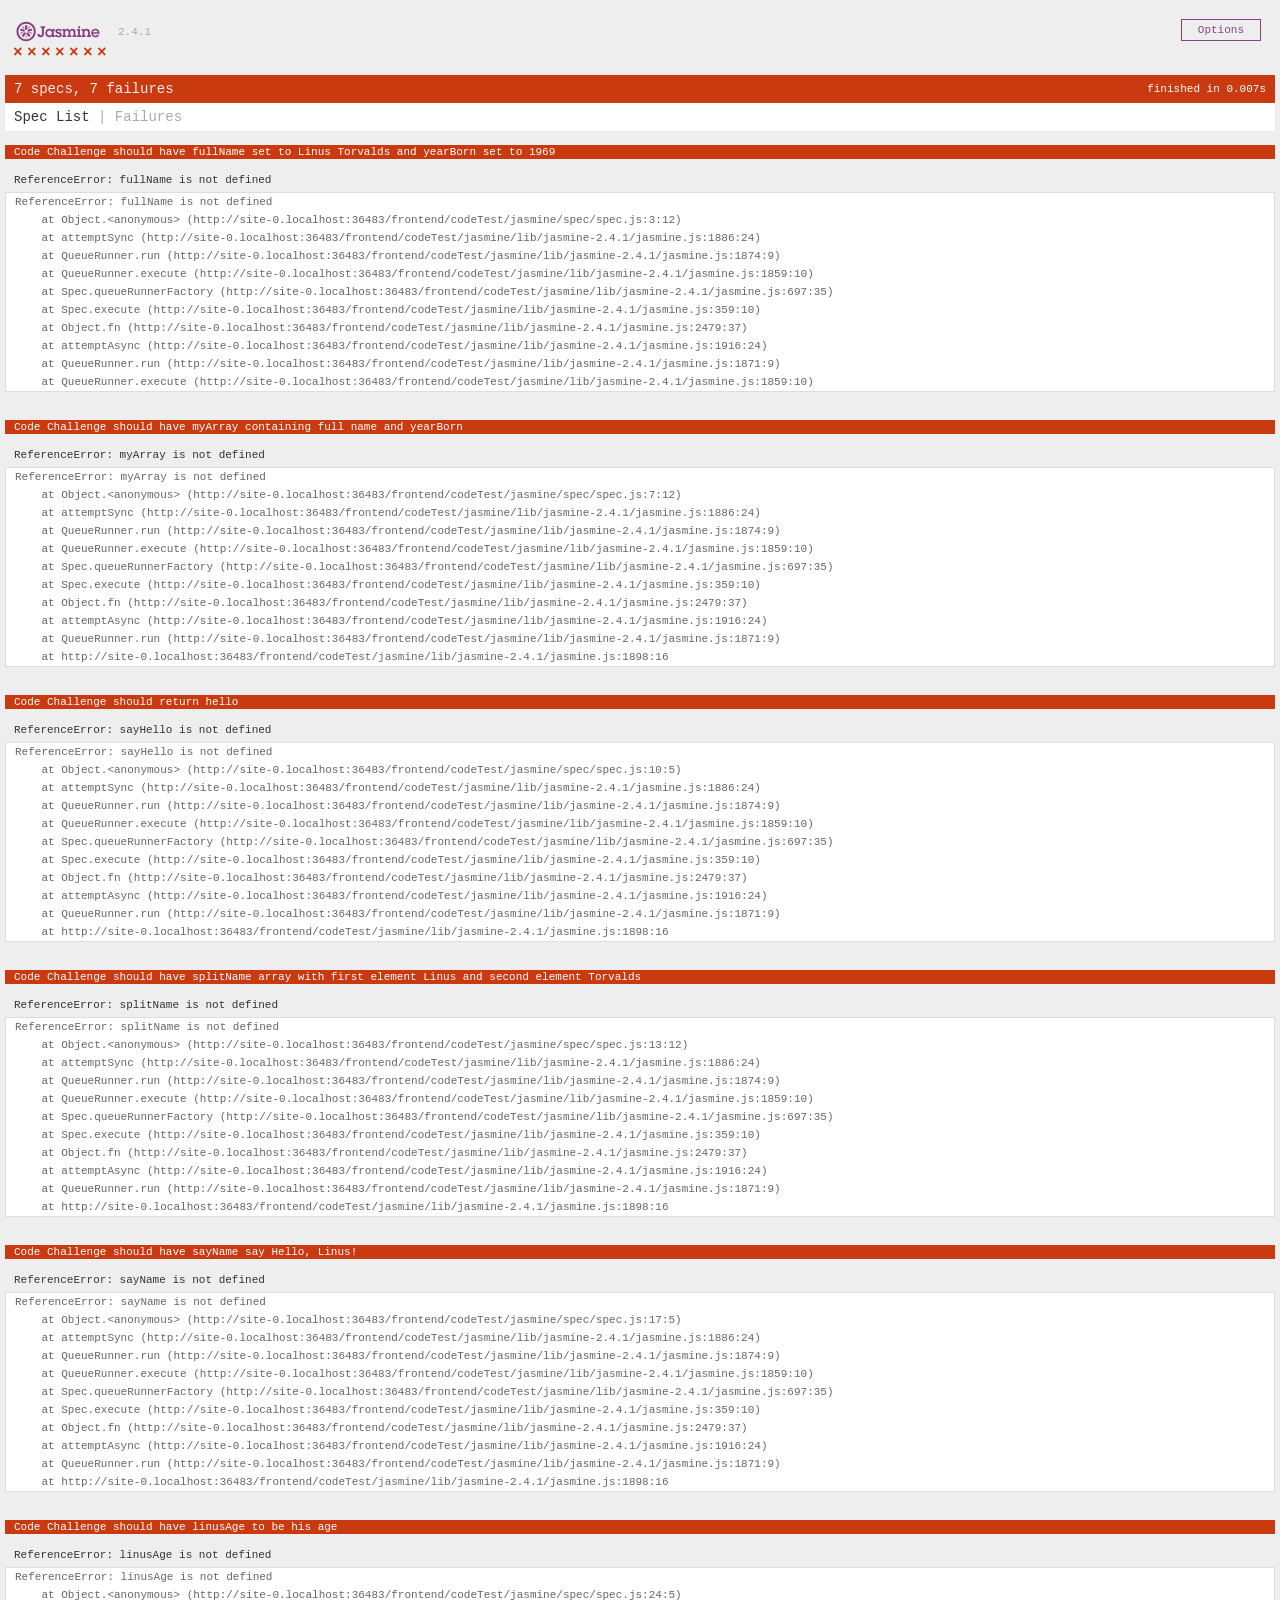
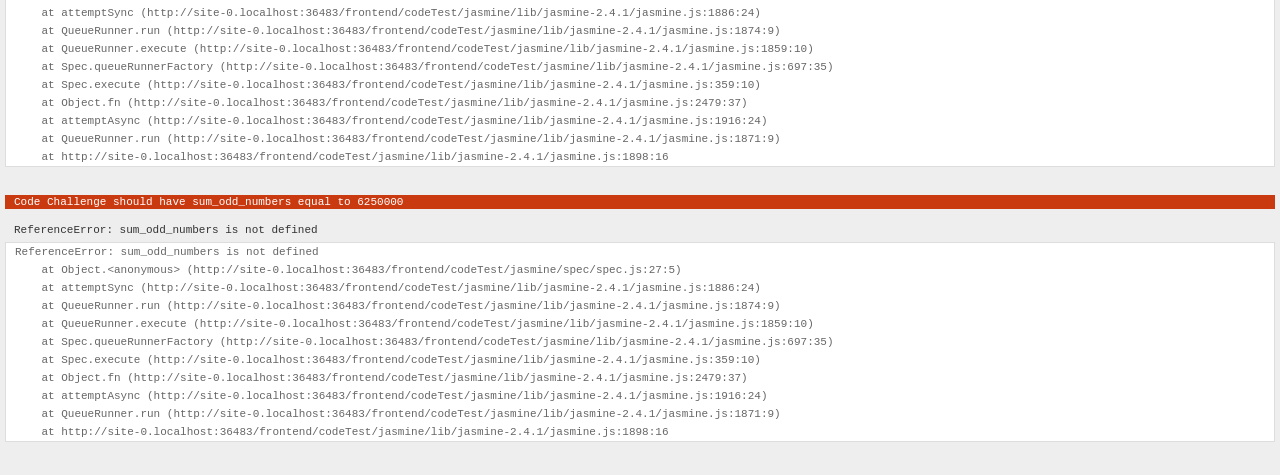
<file: frontend/codeTest/jasmine/SpecRunner.html>
<!DOCTYPE html>
<html>
<head>
  <meta charset="utf-8">
  <title>Jasmine Spec Runner v2.4.1</title>

  <link rel="shortcut icon" type="image/png" href="lib/jasmine-2.4.1/jasmine_favicon.png">
  <link rel="stylesheet" href="lib/jasmine-2.4.1/jasmine.css">

  <script src="lib/jasmine-2.4.1/jasmine.js"></script>
  <script src="lib/jasmine-2.4.1/jasmine-html.js"></script>
  <script src="lib/jasmine-2.4.1/boot.js"></script>
  <!-- custom reporter -->
  <script src="lib/jasmine-2.4.1/reporter.js"></script>

  <!-- include source files here... -->
  <!-- <script src="src/code.js"></script> -->
  <!-- get code to be tested by jasmine from localstorage -->
  <script>
    var code = localStorage.getItem("code");
    eval(code);
  </script>

  <!-- include spec files here... -->
  <script src="spec/spec.js"></script>

</head>

<body>
</body>
</html>
</file>
<file: frontend/codeTest/jasmine/lib/jasmine-2.4.1/jasmine.css>
body { overflow-y: scroll; }

.jasmine_html-reporter { background-color: #eee; padding: 5px; margin: -8px; font-size: 11px; font-family: Monaco, "Lucida Console", monospace; line-height: 14px; color: #333; }
.jasmine_html-reporter a { text-decoration: none; }
.jasmine_html-reporter a:hover { text-decoration: underline; }
.jasmine_html-reporter p, .jasmine_html-reporter h1, .jasmine_html-reporter h2, .jasmine_html-reporter h3, .jasmine_html-reporter h4, .jasmine_html-reporter h5, .jasmine_html-reporter h6 { margin: 0; line-height: 14px; }
.jasmine_html-reporter .jasmine-banner, .jasmine_html-reporter .jasmine-symbol-summary, .jasmine_html-reporter .jasmine-summary, .jasmine_html-reporter .jasmine-result-message, .jasmine_html-reporter .jasmine-spec .jasmine-description, .jasmine_html-reporter .jasmine-spec-detail .jasmine-description, .jasmine_html-reporter .jasmine-alert .jasmine-bar, .jasmine_html-reporter .jasmine-stack-trace { padding-left: 9px; padding-right: 9px; }
.jasmine_html-reporter .jasmine-banner { position: relative; }
.jasmine_html-reporter .jasmine-banner .jasmine-title { background: url('[data-uri]') no-repeat; background: url('[data-uri]') no-repeat, none; -moz-background-size: 100%; -o-background-size: 100%; -webkit-background-size: 100%; background-size: 100%; display: block; float: left; width: 90px; height: 25px; }
.jasmine_html-reporter .jasmine-banner .jasmine-version { margin-left: 14px; position: relative; top: 6px; }
.jasmine_html-reporter #jasmine_content { position: fixed; right: 100%; }
.jasmine_html-reporter .jasmine-version { color: #aaa; }
.jasmine_html-reporter .jasmine-banner { margin-top: 14px; }
.jasmine_html-reporter .jasmine-duration { color: #fff; float: right; line-height: 28px; padding-right: 9px; }
.jasmine_html-reporter .jasmine-symbol-summary { overflow: hidden; *zoom: 1; margin: 14px 0; }
.jasmine_html-reporter .jasmine-symbol-summary li { display: inline-block; height: 10px; width: 14px; font-size: 16px; }
.jasmine_html-reporter .jasmine-symbol-summary li.jasmine-passed { font-size: 14px; }
.jasmine_html-reporter .jasmine-symbol-summary li.jasmine-passed:before { color: #007069; content: "\02022"; }
.jasmine_html-reporter .jasmine-symbol-summary li.jasmine-failed { line-height: 9px; }
.jasmine_html-reporter .jasmine-symbol-summary li.jasmine-failed:before { color: #ca3a11; content: "\d7"; font-weight: bold; margin-left: -1px; }
.jasmine_html-reporter .jasmine-symbol-summary li.jasmine-disabled { font-size: 14px; }
.jasmine_html-reporter .jasmine-symbol-summary li.jasmine-disabled:before { color: #bababa; content: "\02022"; }
.jasmine_html-reporter .jasmine-symbol-summary li.jasmine-pending { line-height: 17px; }
.jasmine_html-reporter .jasmine-symbol-summary li.jasmine-pending:before { color: #ba9d37; content: "*"; }
.jasmine_html-reporter .jasmine-symbol-summary li.jasmine-empty { font-size: 14px; }
.jasmine_html-reporter .jasmine-symbol-summary li.jasmine-empty:before { color: #ba9d37; content: "\02022"; }
.jasmine_html-reporter .jasmine-run-options { float: right; margin-right: 5px; border: 1px solid #8a4182; color: #8a4182; position: relative; line-height: 20px; }
.jasmine_html-reporter .jasmine-run-options .jasmine-trigger { cursor: pointer; padding: 8px 16px; }
.jasmine_html-reporter .jasmine-run-options .jasmine-payload { position: absolute; display: none; right: -1px; border: 1px solid #8a4182; background-color: #eee; white-space: nowrap; padding: 4px 8px; }
.jasmine_html-reporter .jasmine-run-options .jasmine-payload.jasmine-open { display: block; }
.jasmine_html-reporter .jasmine-bar { line-height: 28px; font-size: 14px; display: block; color: #eee; }
.jasmine_html-reporter .jasmine-bar.jasmine-failed { background-color: #ca3a11; }
.jasmine_html-reporter .jasmine-bar.jasmine-passed { background-color: #007069; }
.jasmine_html-reporter .jasmine-bar.jasmine-skipped { background-color: #bababa; }
.jasmine_html-reporter .jasmine-bar.jasmine-errored { background-color: #ca3a11; }
.jasmine_html-reporter .jasmine-bar.jasmine-menu { background-color: #fff; color: #aaa; }
.jasmine_html-reporter .jasmine-bar.jasmine-menu a { color: #333; }
.jasmine_html-reporter .jasmine-bar a { color: white; }
.jasmine_html-reporter.jasmine-spec-list .jasmine-bar.jasmine-menu.jasmine-failure-list, .jasmine_html-reporter.jasmine-spec-list .jasmine-results .jasmine-failures { display: none; }
.jasmine_html-reporter.jasmine-failure-list .jasmine-bar.jasmine-menu.jasmine-spec-list, .jasmine_html-reporter.jasmine-failure-list .jasmine-summary { display: none; }
.jasmine_html-reporter .jasmine-results { margin-top: 14px; }
.jasmine_html-reporter .jasmine-summary { margin-top: 14px; }
.jasmine_html-reporter .jasmine-summary ul { list-style-type: none; margin-left: 14px; padding-top: 0; padding-left: 0; }
.jasmine_html-reporter .jasmine-summary ul.jasmine-suite { margin-top: 7px; margin-bottom: 7px; }
.jasmine_html-reporter .jasmine-summary li.jasmine-passed a { color: #007069; }
.jasmine_html-reporter .jasmine-summary li.jasmine-failed a { color: #ca3a11; }
.jasmine_html-reporter .jasmine-summary li.jasmine-empty a { color: #ba9d37; }
.jasmine_html-reporter .jasmine-summary li.jasmine-pending a { color: #ba9d37; }
.jasmine_html-reporter .jasmine-summary li.jasmine-disabled a { color: #bababa; }
.jasmine_html-reporter .jasmine-description + .jasmine-suite { margin-top: 0; }
.jasmine_html-reporter .jasmine-suite { margin-top: 14px; }
.jasmine_html-reporter .jasmine-suite a { color: #333; }
.jasmine_html-reporter .jasmine-failures .jasmine-spec-detail { margin-bottom: 28px; }
.jasmine_html-reporter .jasmine-failures .jasmine-spec-detail .jasmine-description { background-color: #ca3a11; }
.jasmine_html-reporter .jasmine-failures .jasmine-spec-detail .jasmine-description a { color: white; }
.jasmine_html-reporter .jasmine-result-message { padding-top: 14px; color: #333; white-space: pre; }
.jasmine_html-reporter .jasmine-result-message span.jasmine-result { display: block; }
.jasmine_html-reporter .jasmine-stack-trace { margin: 5px 0 0 0; max-height: 224px; overflow: auto; line-height: 18px; color: #666; border: 1px solid #ddd; background: white; white-space: pre; }
</file>
